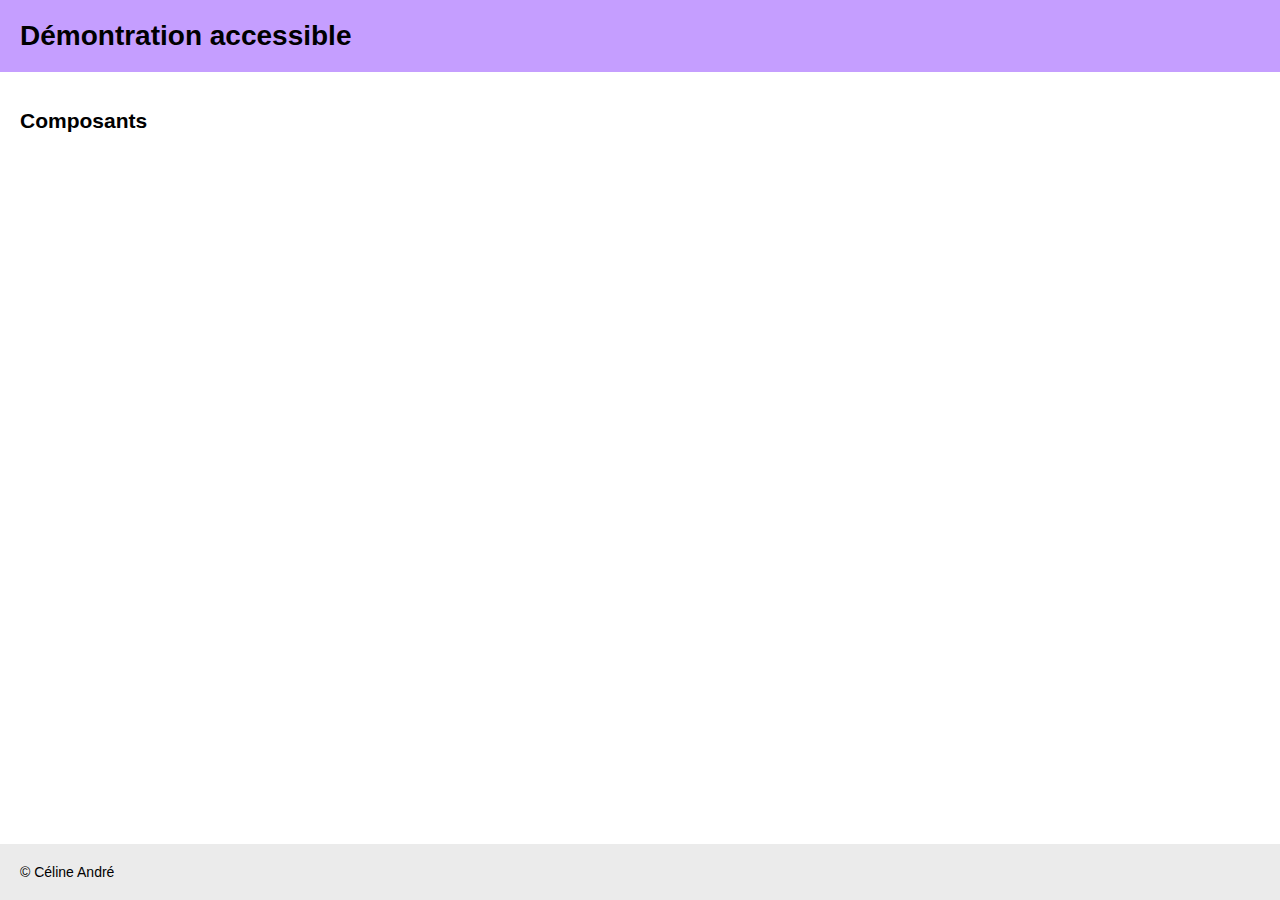
<file: index.html>
<!DOCTYPE html>
<html lang="fr">
<head>
  <meta charset="UTF-8">
  <meta name="viewport" content="width=device-width, initial-scale=1.0">
  <title>Démontration accessible</title>
  <link rel="stylesheet" href="assets/css/style.css">
</head>
<body>
  <div class="l-wrapper">
    <header class="l-header">
      <h1>Démontration accessible</h1>
    </header>
  
    <main class="l-main">
      <h2>Composants</h2>
    </main>
  </div>

  <footer class="l-footer">
    <p>© Céline André</p>
  </footer>
</body>
</html>
</file>
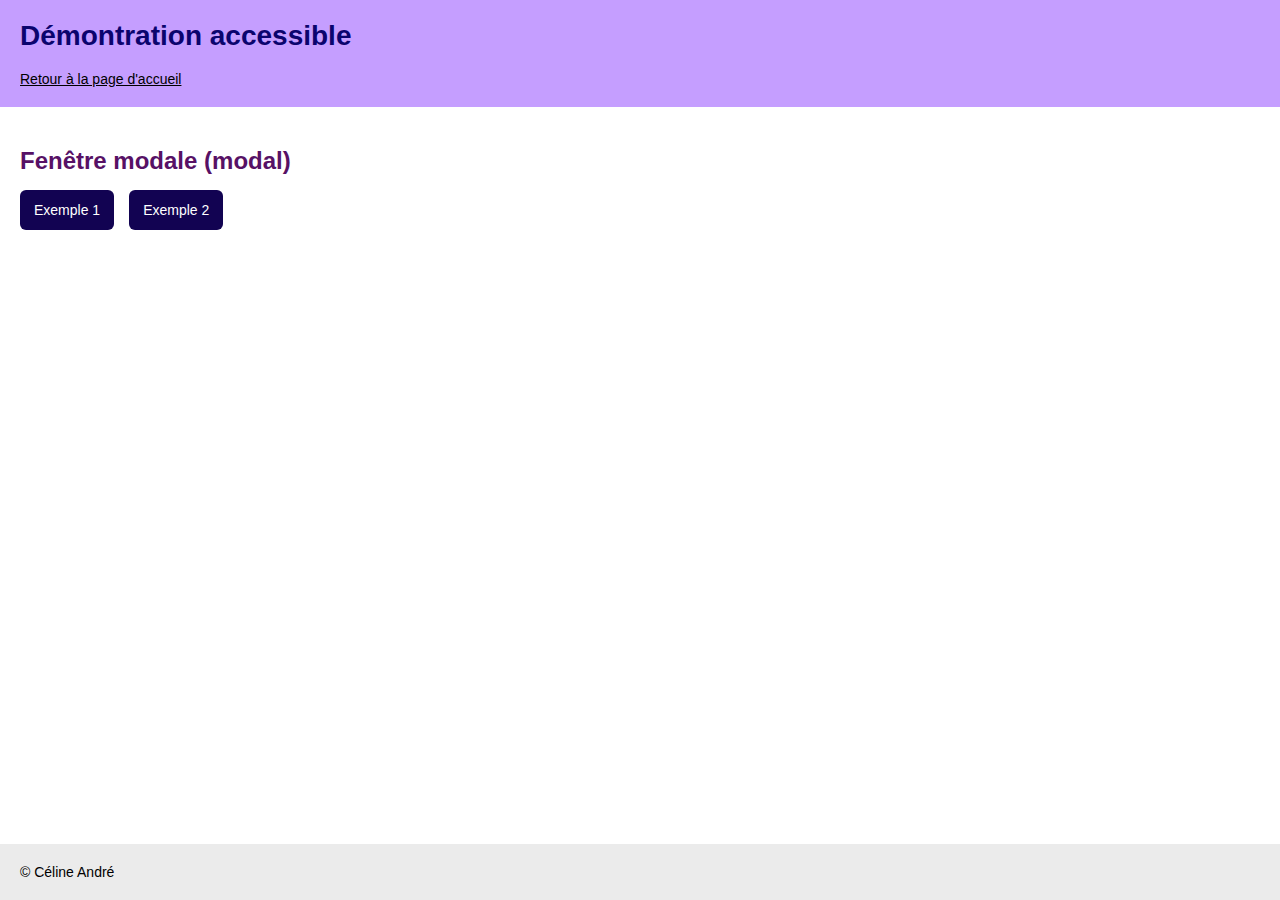
<file: modal.html>
<!DOCTYPE html>
<html lang="fr">
<head>
  <meta charset="UTF-8">
  <meta name="viewport" content="width=device-width, initial-scale=1.0">
  <title>Démontration accessible - Fenêtre modale</title>
  <link rel="stylesheet" href="assets/css/style.css">
  <link rel="stylesheet" href="assets/css/modal.css">
</head>
<body>
  <div class="l-wrapper">
    <header class="l-header">
      <h1 class="titreN1">Démontration accessible</h1>

      <p><a href="index.html">Retour à la page d'accueil</a></p>
    </header>

    <main class="l-main">
      <h2 class="titreN2">Fenêtre modale (modal)</h2>

      <div class="group-buttons group-buttons-left">
        <button id="btnConfirm" class="btn">
          Exemple 1
        </button>

        <button id="btnAlert" class="btn">
          Exemple 2
        </button>
      </div>
    </main>
  </div>

  <footer class="l-footer">
    <p>© Céline André</p>
  </footer>

  <script src="assets/js/modal.js"></script>
</body>
</html>
</file>
<file: assets/css/style.css>
* {
  box-sizing: border-box;
}

html {
  height: 100%;
}

body {
  min-height: 100%;
  display: grid;
  grid-template-rows: 1fr auto;
  margin: 0;
  font-family: Arial, Helvetica, sans-serif;
  font-size: 14px;
  color: #000000;
}


/**
 * Layouts
 */

.l-header {
  padding: 20px;
  background-color: #c59eff;
}

.l-header *:first-child {
  margin-top: 0;
}

.l-header *:last-child {
  margin-bottom: 0;
}

.l-main {
  padding: 20px;
}

.l-footer {
  grid-row-start: 2;
  grid-row-end: 3;
  padding: 20px;
  background-color: #ebebeb;
}

.l-footer *:first-child {
  margin-top: 0;
}

.l-footer *:last-child {
  margin-bottom: 0;
}


/**
 * Titres
 */

.titreN1 {
  color: #0b046e;
  font-size: 28px;
}

.titreN1 .sous-titre {
  font-weight: normal;
  font-size: 80%;
}

.titreN2 {
  margin-bottom: 0;
  color: #571165;
  font-size: 24px;
}

.titreN3 {
  margin-bottom: 0;
  color: #113b65;
  font-size: 20px;
}

.titreN4 {
  margin-bottom: 0;
  color: #010025;
  font-size: 18px;
}


/**
 * Listes
 */

ul {
  padding-left: 16px;
}


/**
 * Liens
 */

a {
  color: #000000;
}

a:hover,
a:focus-visible {
  text-decoration: none;
}

a:focus-visible {
  outline: 3px solid #040012;
  outline-offset: 2px;
}


/**
  * Boutons
  */

.btn {
  margin-top: 15px;
  background-color: #120352;
  border: none;
  color: #ffffff;
  padding: 12px 14px;
  text-align: center;
  text-decoration: none;
  display: inline-block;
  font-size: 14px;
  border-radius: 6px;
}

.btn:hover,
.btn:focus-visible {
  background-color: #040012;
}

.btn:focus-visible {
  outline: 3px solid #040012;
  outline-offset: 2px;
}

.btn:disabled {
  background-color: #757575;
}

/* Boutons "Confirmation" et "Annulation" */

.btn-confirm,
.btn-cancel {
  position: relative;
  padding-left: 28px;
}

.btn-confirm::before {
  content: url("data:image/svg+xml;utf8,<svg xmlns='http://www.w3.org/2000/svg' aria-hidden='true' viewBox='0 0 16 16' width='16' height='16'><path fill='white' d='M13.78 3.22a1 1 0 0 1 0 1.41l-7 7a1 1 0 0 1-1.41 0l-3-3A1 1 0 0 1 3.78 7.22l2.29 2.3L12.37 3.2a1 1 0 0 1 1.41 0z'/></svg>");
  position: absolute;
  left: 8px;
  top: 50%;
  transform: translateY(-50%);
}

.btn-cancel::before {
  content: url("data:image/svg+xml;utf8,<svg xmlns='http://www.w3.org/2000/svg' aria-hidden='true' viewBox='0 0 16 16' width='16' height='16'><path fill='white' d='M3.22 3.22a1 1 0 0 1 1.41 0L8 6.59l3.37-3.37a1 1 0 0 1 1.41 1.41L9.41 8l3.37 3.37a1 1 0 1 1-1.41 1.41L8 9.41l-3.37 3.37a1 1 0 0 1-1.41-1.41L6.59 8 3.22 4.63a1 1 0 0 1 0-1.41z'/></svg>");
  position: absolute;
  left: 8px;
  top: 50%;
  transform: translateY(-50%);
}

/* Bouton icône "Fermer" */

.btn-close {
  position: absolute;
  top: 10px;
  right: 10px;
  border: none;
  background-color: transparent;
  font-size: 1.5rem;
  cursor: pointer;
  border-radius: 10px;
  color: #ffffff;
  background-color: #000000;
}

.btn-close:hover,
.btn-close:focus-visible {
  background-color: #282828;
}

.btn-close:focus-visible {
  outline: 3px solid #040012;
  outline-offset: 2px;
}

/* Groupe de boutons */

.group-buttons {
  display: flex;
  justify-content: center;
  gap: 15px;
}

.group-buttons-left {
  justify-content: flex-start;
}
</file>
<file: assets/css/modal.css>
/**
  * Fenêtre modale (modal)
  */

.modal-overlay {
  position: fixed;
  top: 0;
  left: 0;
  width: 100%;
  height: 100%;
  background-color: rgba(0, 0, 0, 0.6);
  display: flex;
  justify-content: center;
  align-items: center;
  z-index: 9999;
}

.modal-content {
  max-width: 460px;
  padding: 40px 20px 20px 20px;
  border-radius: 8px;
  min-width: 300px;
  text-align: center;
  background-color: #ffffff;
  border: none;
  border-radius: 10px;
}

.modal-title {
  margin-top: 0;
  font-size: 18px;
}

.modal-message {
  margin-bottom: 0;
  font-size: 0.9rem;
}
</file>
